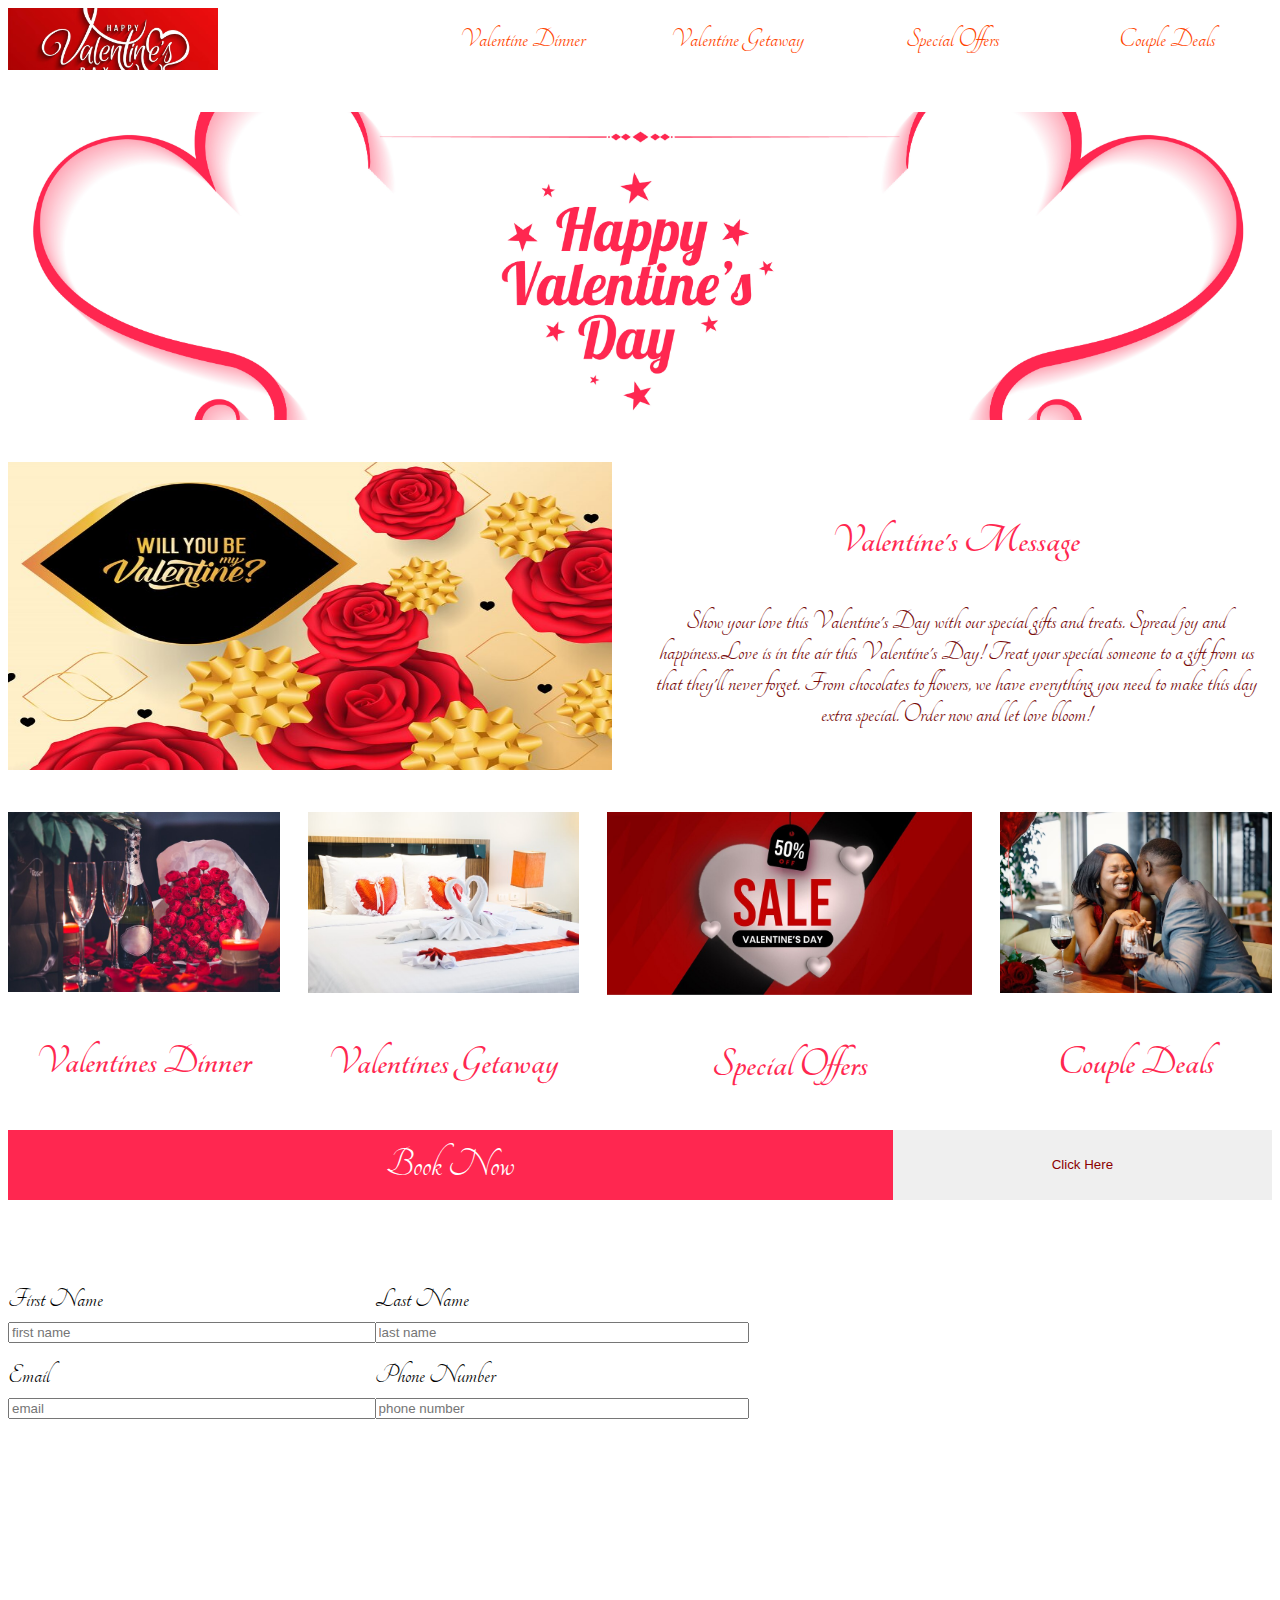
<file: index.html>
<!DOCTYPE html>
<html lang="en">
<head>
    <meta charset="UTF-8">
    <meta name="viewport" content="width=device-width, initial-scale=1.0">
    <title>VALENTINES</title>
    <link rel="stylesheet" href="styles.css">
    <link rel="stylesheet" href="responsive.css"> 
    <link rel="stylesheet" href="https://cdnjs.cloudflare.com/ajax/libs/font-awesome/6.5.1/css/all.min.css" integrity="sha512-DTOQO9RWCH3ppGqcWaEA1BIZOC6xxalwEsw9c2QQeAIftl+Vegovlnee1c9QX4TctnWMn13TZye+giMm8e2LwA==" crossorigin="anonymous" referrerpolicy="no-referrer" />
</head>
<body>
    <!-- <div class="menu_one">
        <ul>
            <li><a href="flowers.html">Flowers</a></li>
            <li><a href="deals.html">Couple's deals</a></li>
            <li><a href="places.html">Places To Visit</a></li>
            <li><a href="gifts.html">Gifts</a></li>
            <li><a href="special.html">Special Offers</a></li>
        </ul>
    </div> -->
    <div class="nav_bar">
        <div class="nav_bar_item logo" >
            <img src="images/val.avif"    class="love">
        </div>
        <div class="nav_bar_item">Valentine Dinner</div>
        <div class="nav_bar_item">Valentine Getaway</div>
        <div class="nav_bar_item">Special Offers</div>
        <div class="nav_bar_item">Couple Deals</div>
    </div>
    <section class="hero_section">
        <img src="images/valentines_day.jpg" class="valentines_logo">
    </section>
    <section class="about_section">
        <div class="image">
            <img src="images/proposal.jpg" class="happy">
        </div>
        <div class="content">
            <h3>Valentine's Message</h3>
            <p>Show your love this Valentine's Day with our special gifts and treats. Spread joy and happiness.Love is in the air this Valentine's Day! Treat your special someone to a gift from us that they'll never forget. From chocolates to flowers, we have everything you need to make this day extra special. Order now and let love bloom!</p>
        </div>
    </section>
    <div class="space"></div>
    <div class="flex">
        <div class="val_dinner">
            <img src="images/dinner.jpg" class="val_image">
             <h3>Valentines Dinner</h3>
        </div>
        <div class="val_getaway">
            <img src="images/getaway.jpg" class="val_image">
            <h3>Valentines Getaway</h3>
        </div>
        <div class="special">
            <img src="images/special.jpg" class="val_image">
            <h3>Special Offers</h3>
        </div>
        <div class="deals">
            <img src="images/deals.avif" class="val_image">
            <h3>Couple Deals</h3>
        </div>
    </div>
        <div class="button_section">
            <div class="book">Book Now</div>
            <div class="click">
                <button class="button">Click Here</button>
            </div>
        </div>
        <div class="information">
            <div class="container">
                <div class="form">
                    <div class="info">
                        <div class="column_one">
                            <div class="first">
                                <label for=""> First Name</label>
                                <input type="text" placeholder="first name">
                            </div>
                            <div class="last">
                                <label for=""> Email</label>
                                <input type="text" placeholder="email">
                            </div>
                        </div>
                        <div class="column_two">
                            <div class="email">
                                <label for=""> Last Name</label>
                                <input type="text" placeholder="last name">
                            </div>
                            <div class="phone_number">
                                <label for=""> Phone Number</label>
                                <input type="text" placeholder="phone number">
                            </div>
                        </div>
                    </div>
                    <div class="submit"></div>
                </div>
            </div>
            <div class="map">
                <iframe src="https://www.google.com/maps/embed?pb=!1m18!1m12!1m3!1d3989.7473138292685!2d32.5885087741514!3d0.3418304996548239!2m3!1f0!2f0!3f0!3m2!1i1024!2i768!4f13.1!3m3!1m2!1s0x177dbbafa4dc3943%3A0xd392b175e22f4060!2sKanjokya%20St%2C%20Kampala!5e0!3m2!1sen!2sug!4v1708506655781!5m2!1sen!2sug" width="600" height="450" style="border:0;" allowfullscreen="" loading="lazy" referrerpolicy="no-referrer-when-downgrade"></iframe>
            </div>
         </div>
         <div class="social_media">
            <div class="icons">
                <i class="fa-brands fa-facebook"></i>
                <i class="fa-brands fa-instagram"></i>
                <i class="fa-brands fa-tiktok"></i>
                <i class="fa-brands fa-youtube"></i>
            </div>
         </div>
    </div>
    
    
</body>
</html>
</file>
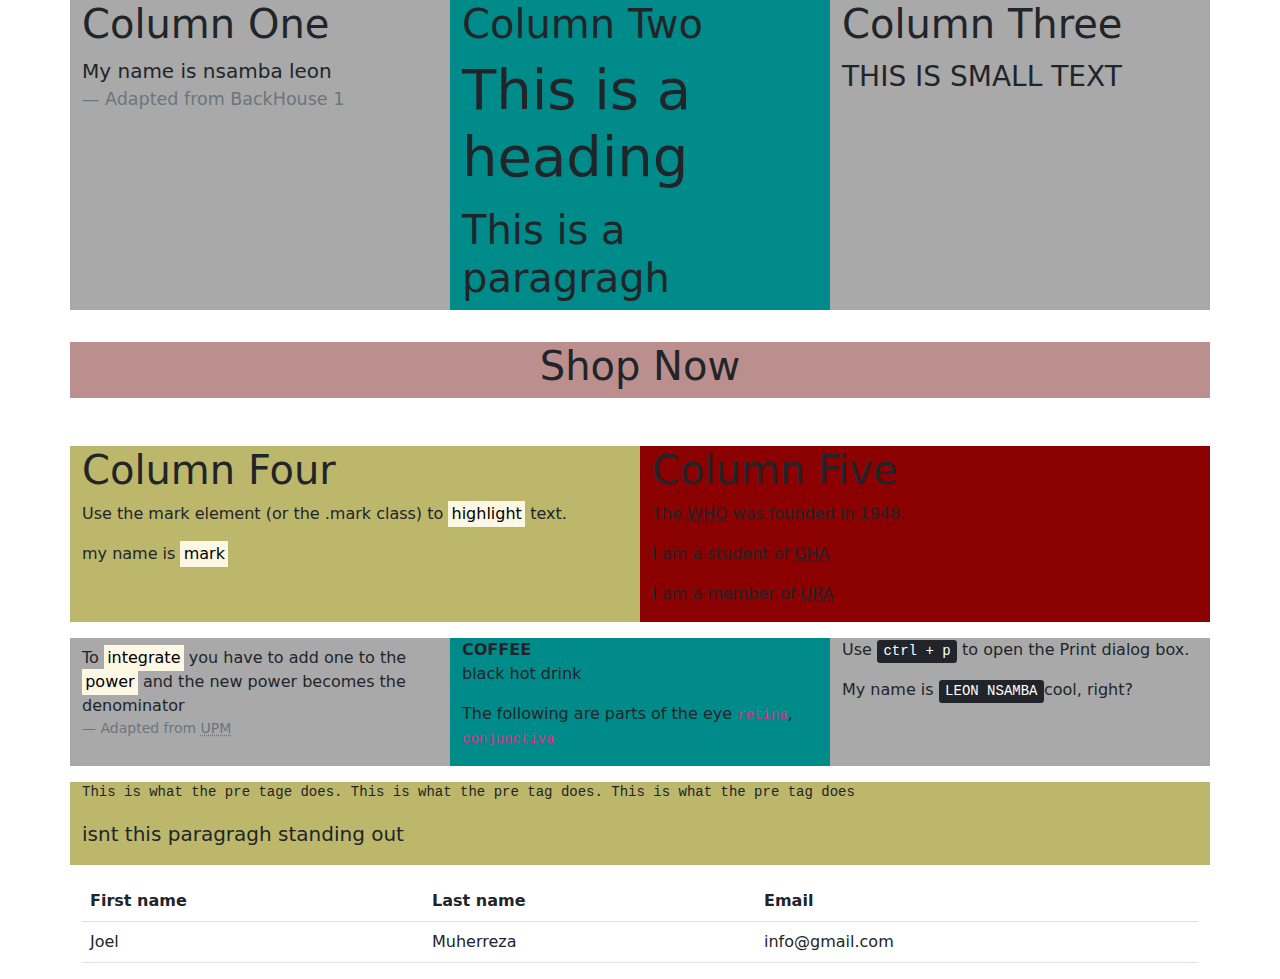
<file: images/Bootstrap.html>
<!DOCTYPE html>
<!-- saved from url=(0082)file:///C:/Users/Administrator/Desktop/studenthub/bootsrap%20lesson/bootstrap.html -->
<html><head><meta http-equiv="Content-Type" content="text/html; charset=windows-1252">
	<title>Bootstrap</title>
	<link rel="stylesheet" href="./Bootstrap_files/bootstrap.css">
	<link href="./Bootstrap_files/custom.css" rel="stylesheet"> 
</head>
<body>
	<div class="container">
		<div class="row">
			<div class="col-sm-4 column-1">
				<h1>Column One</h1>
				<blockquote class="blockquote">
					<p>My name is nsamba leon</p>
					<footer class="blockquote-footer">Adapted from BackHouse 1</footer>
				</blockquote>
			</div>
			<div class="col-sm-4 column-2">
				<h1>Column Two</h1>
				<p class="display-4"> This is a heading</p>
				<p class="h1">This is a paragragh</p>
			</div>
			<div class="col-sm-4 column-1">
				<h1>Column Three</h1>
				<h2><small>THIS IS SMALL TEXT</small></h2>
			</div>
			<div class="col-sm-12 column-3">
				<h1>Shop Now</h1>
			</div>
			<div class="col-sm-6 column-4">
				<h1>Column Four</h1>
				 <p>Use the mark element (or the .mark class) to <mark>highlight</mark> text.</p>
				 <p>my name is <mark>mark</mark></p>
			</div>
			<div class="col-sm-6 column-5">
				<h1>Column Five</h1>
				<p>The <abbr title="World Health Organization">WHO</abbr> was founded in 1948.</p>
				<p>I am a student of <abbr title="GREENHILL ACADEMY">GHA</abbr></p>
				<p>I am a member of <abbr title="UGANDA REVENUE AUTHORITY"> URA</abbr></p>
			</div>
			<div class="col-sm-4 column-1">
				<p class="h4"></p><blockquote>To <mark>integrate</mark> you have to add one to the <mark>power</mark> and the new power becomes the denominator</blockquote><p></p>
				<footer class="blockquote-footer">Adapted from <abbr title="UNDERSTANDING PURE MATHEMATICS">UPM</abbr></footer>
			</div>
			<div class="col-sm-4 column-2">
				<dl>
					<dt>COFFEE</dt>
					<dd>black hot drink</dd>

				</dl>
				<p>The following are parts of the eye <code>retina</code>, <code>conjunctiva</code></p>
			</div>
			<div class="col-sm-4 column-1">
				<p>Use <kbd>ctrl + p</kbd> to open the Print dialog box.</p>
				<p>My name is <kbd>LEON NSAMBA</kbd>cool, right?</p>
			</div>
			<div class="col-sm-12 column-4">
				<pre>This is what the pre tage does. This is what the pre tag does. This is what the pre tag does</pre>
				<p class="lead">isnt this paragragh standing out</p>
			</div>
		</div>
		<table class="table table-stripped ">
			<tbody><tr>
				<th>First name</th>
				<th>Last name</th>
				<th>Email</th>
			</tr>
			<tr><td>Joel</td>
			<td>Muherreza</td>
			<td>info@gmail.com</td>
		</tr></tbody></table>	
	</div>


</body></html>
</file>
<file: styles.css>
html{
    font-size: 14px;
    box-sizing: content-box;
}
@font-face {
    font-family: Tangerine;
    src: url(fonts/Tangerine-Regular.ttf);
}
@font-face {
    font-family: Tangerine;
    src: url(fonts/Tangerine-Bold.ttf);
    font-weight: bold;
}
  
body{
    background-color: white;
    font-family: Tangerine;
}

body h1{
    color: red;
    text-align: center;
    font-size: 5rem;
}
h2{
    font-size: 4rem;
}
h3{
    font-size: 3rem;
}
h4{
    font-size: 2rem;
}
img{
    margin: auto;
    width: 100%;
}
.parent{
    height: 200px;
    background-color: cadetblue;
    width: 50%;
    font-size: 16px;
}
.child{
    height: 2em;
    background-color: blueviolet;
    width: 50%;
}
.child p{
    font-size: 1em;
}
.child span{
    font-size: 1rem;
}
.menu ul{
    list-style-type: none;
    font-size: 20px;
}
.menu ul li{
    float: left;
    margin-bottom: 30px;
}
.menu ul li a{
    text-decoration: none;
    padding-left: 40px;
    padding-top: 40px;
}
.nav_bar{
    height: 62px;
    background-color: transparent;
    display: flex;
    
}
.nav_bar .nav_bar_item{
    height: 100%;
    background-color: white;
    margin-right: 5px;
    width: 15rem;
    color: orangered;
    display: flex;
    align-items: center;
    justify-content: center;  
    font-size: 2rem;  
}
.nav_bar .nav_bar_item:last-child{
    margin-right: 0;
}
.nav_bar .logo{
    margin-right: auto;
}
.nav_bar_item .love{
    object-fit: cover;
    height: 100%;
    width: 100%;
    display: inline;
}


/* HERO_SECTION */
.hero_section{
    background-color: #eee;
    height: 22rem;
    margin-top: 3rem;
    margin-bottom: 3rem;
}
.hero_section .valentines_logo{
    object-fit: cover;
    height: 100%;
    width: 100%;
    position: relative;
    display: inline;
}

/* ABOUT SECTION */
.about_section{
    background-color: transparent;
    height: 22rem;
    display: flex;
}
.about_section div{
    height: 100%;
    width: 100%;
    background-color: white;
}
.about_section .image{
    margin-right: 2rem;
}
.about_section .happy{
    object-fit: fill;
    height: 100%;
    width: 100%;
    display: block;
}
.about_section .content{
    text-align: center;
    padding: 1rem;
    font-size: 2rem;
}
.about_section .content h3{
    color: rgb(255 39 80);
}
.about_section .content p{
    color: #780a0a;
}
.space{
    background-color: white;
    height: 3rem;
    clear: both;
}
.flex{
    display: flex;
    column-gap: 2rem;
    grid-template-columns: 25% 25% 25% 25%;
}
.flex h3{
    display: flex;
    align-items: center;
    justify-content: center;
    color: rgb(255 39 80);
}
.val_dinner{
    background-color: white;
}
.val_getaway{
    background-color: white;
}
.special{
    background-color: white;
}
.deals{
    background-color: white;
}
.val_image{
    display: inline;
}
.button_section{
    display: flex;
    height: 5rem;
}
.button_section .book{
    width: 70%;
    background-color: #ff2750;
    color: white;
    display: flex;
    align-items: center;
    justify-content: center;
    font-size: 3rem;
}
.button_section .click{
    width: 30%;
}
.button_section .button{
    width: 100%;
    height: 100%;
    color: darkred;
    border: none;
}
.button_section .button:hover{
    background-color: white;
}
.information{
    display: flex;
    column-gap: 3rem;
    margin-top: 3rem;
    height: 15rem;
    width: auto;
}
.container{
    width: 60%;
    height: 100%;
    background-color: white;
}
.container .form{
    width: 100%;
    height: auto;
}
.container .form .info{
    display: flex;
}
.info .column_one{
    background-color: white;
    width: 100%;
    margin-top: 3rem;
}
.info .column_two{
    background-color:white;
    width: 100%;
    margin-top: 3rem;
    font-size: 1rem;
}
.information .map{
    width: 40%;
    height: auto;
}
.map iframe{
    width: 100%;
    height: 100%;
}
.info input{
    width: 100%;
}
.info .first{
    font-size: 2rem;
}
.info .last{
    margin-top: 1rem;
    font-size: 2rem;
}
.info .phone_number{
    margin-top: 1rem;
    font-size: 2rem;
}
.info .email{
    font-size: 2rem;
}
.social_media{
    display: flex;
    height: 5rem;
    margin-top: 5rem;
    width: 100%;
}
.icons{
    background-color: white;
    width: 100%;
    display: flex;
    align-items: center;
    justify-content: center;
    column-gap: 8rem;
    background-color: white;
    color: black;
}
.menu2{
    background-color: bisque;
    width: 50%;
}
</file>
<file: responsive.css>
@media (max-width:700px) {
    body{
        background-color: white;
    }
    html{
        font-size: 14px;
    }
    .hero_section{
        margin-top: -1rem;
        margin-bottom: -1rem;
        height: 28rem;
    }
    .nav_bar{
        flex-direction: column;
        height: 100%;
        width: auto;
        padding: 1rem;
    }
    .nav_bar .nav_bar_item{
        width: auto;
        padding: 0.5rem;
        margin-top: 0.5rem;
        margin-right: 0;
    }
    .nav_bar .nav_bar_item:first-child{
        margin-top: 0;
    }
    .about_section{
        flex-direction: column;
    }
    .about_section .image{
        margin-top: 2rem;
        order: 1;
        height: 100%;
        width: auto;
    }
    .about_section .happy{
        display: none;
        object-fit: cover;
        height: 100%;
        width: auto;
    }
    .about_section .content{
        height: 100%;
        width: auto;
    }
    .flex{
        flex-direction: column;
    }
    .flex .val_image{
        height: 18rem;
        width: 100%;
        object-fit: fill;
    }
    .button_section{
        flex-direction: column;
    }
    .button_section .book{
        width: auto;
        background-color: #ff2750;
        height: 5rem;
    }
    .button_section .click{
        width: auto;
        height: 5rem;
    }
    .button_section .button:hover{
        background-color: #ff2750;
    }
    .information{
        flex-direction: column;
    }
    .information .form{
        width: 100%;
        height: auto;
        background-color: white;
    }
    .information .map{
        width: 100%;
        height: auto;
    }
    .info .column_two{
    background-color: white;
    width: 100%;
    margin-top: 1rem;
    font-size: 1rem;
    display: flex;
    flex-direction: column;
    }
    .container .form .info{
        display: flex;
        flex-direction: column;
    } 
    .map{
        margin-top: 10rem;
    }
    .container{
        width: 100%;
    }
    .social_media{
        display: flex;
        height: 5rem;
        margin-top: 22rem;
        width: 100%;
    }




}

@media (min-width:700px) {
    img{
        display: none;
    }
}
/* @media (min-width:700px) and (max-width:1024px) {
    body{
        background-color: cornsilk;
    }
    
} */
</file>
<file: images/Bootstrap_files/custom.css>
.column-1{
	background-color: darkgray;
}
.column-2{
	background-color: darkcyan;
}
.column-3{
	background-color: rosybrown;
	margin-top: 2rem;
	margin-bottom: 2rem;
	text-align: center;
	align-items: center;
}
.column-4{
	background-color: darkkhaki;
	margin-top: 1rem;
	margin-bottom: 1rem;
}
.column-5{
	background-color: darkred;
	margin-top: 1rem;
	margin-bottom: 1rem;
}
</file>
